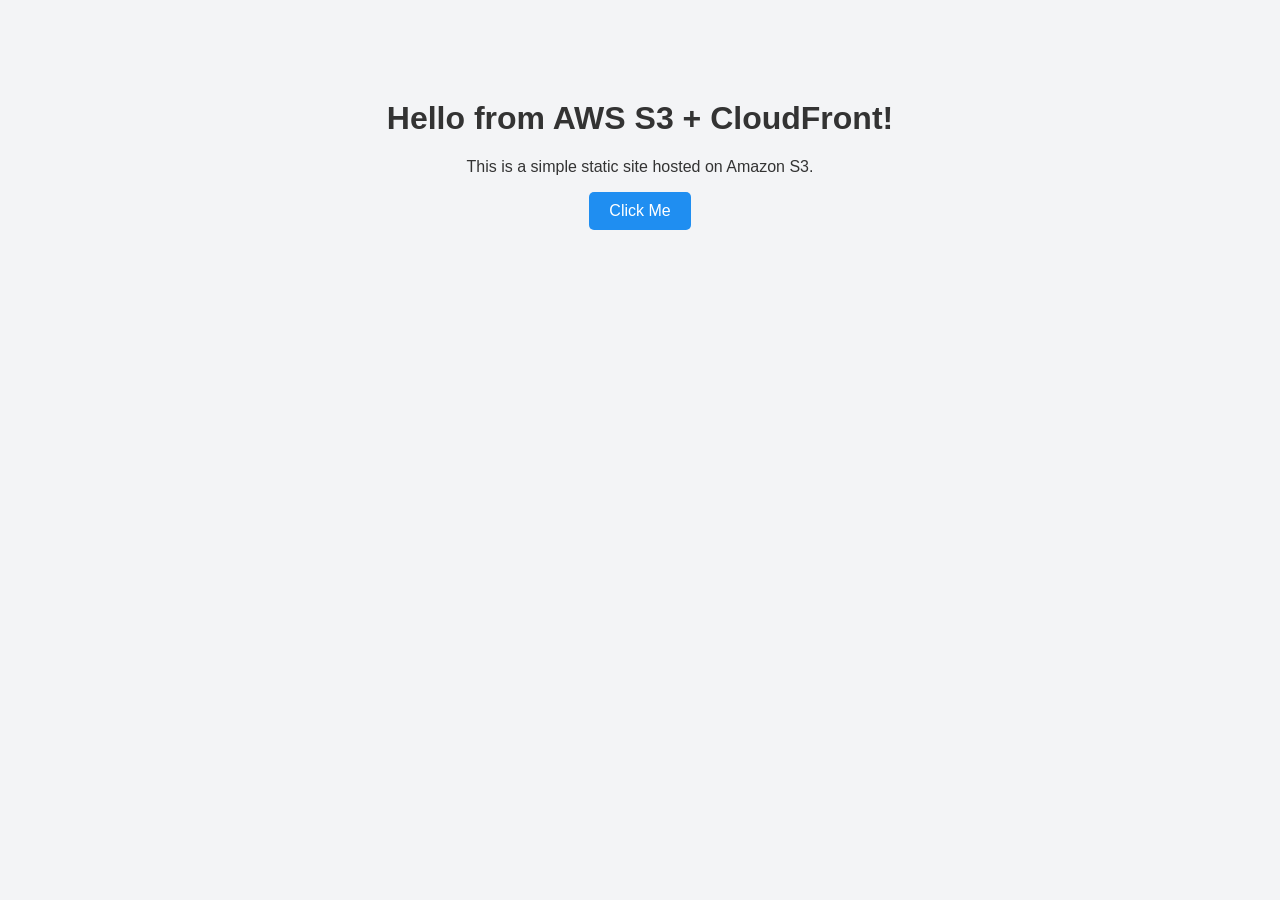
<file: index.html>
<!DOCTYPE html>
<html lang="en">
<head>
  <meta charset="UTF-8">
  <title>Welcome to My Static Site</title>
  <link rel="stylesheet" href="style.css">
</head>
<body>
  <h1>Hello from AWS S3 + CloudFront!</h1>
  <p>This is a simple static site hosted on Amazon S3.</p>
  <button onclick="greet()">Click Me</button>
  <script src="script.js"></script>
</body>
</html>
</file>
<file: style.css>
body {
  font-family: Arial, sans-serif;
  text-align: center;
  margin-top: 100px;
  background-color: #f3f4f6;
  color: #333;
}

button {
  padding: 10px 20px;
  font-size: 16px;
  cursor: pointer;
  border: none;
  background-color: #1f8ef1;
  color: white;
  border-radius: 5px;
}

button:hover {
  background-color: #0f7ae5;
}
</file>
